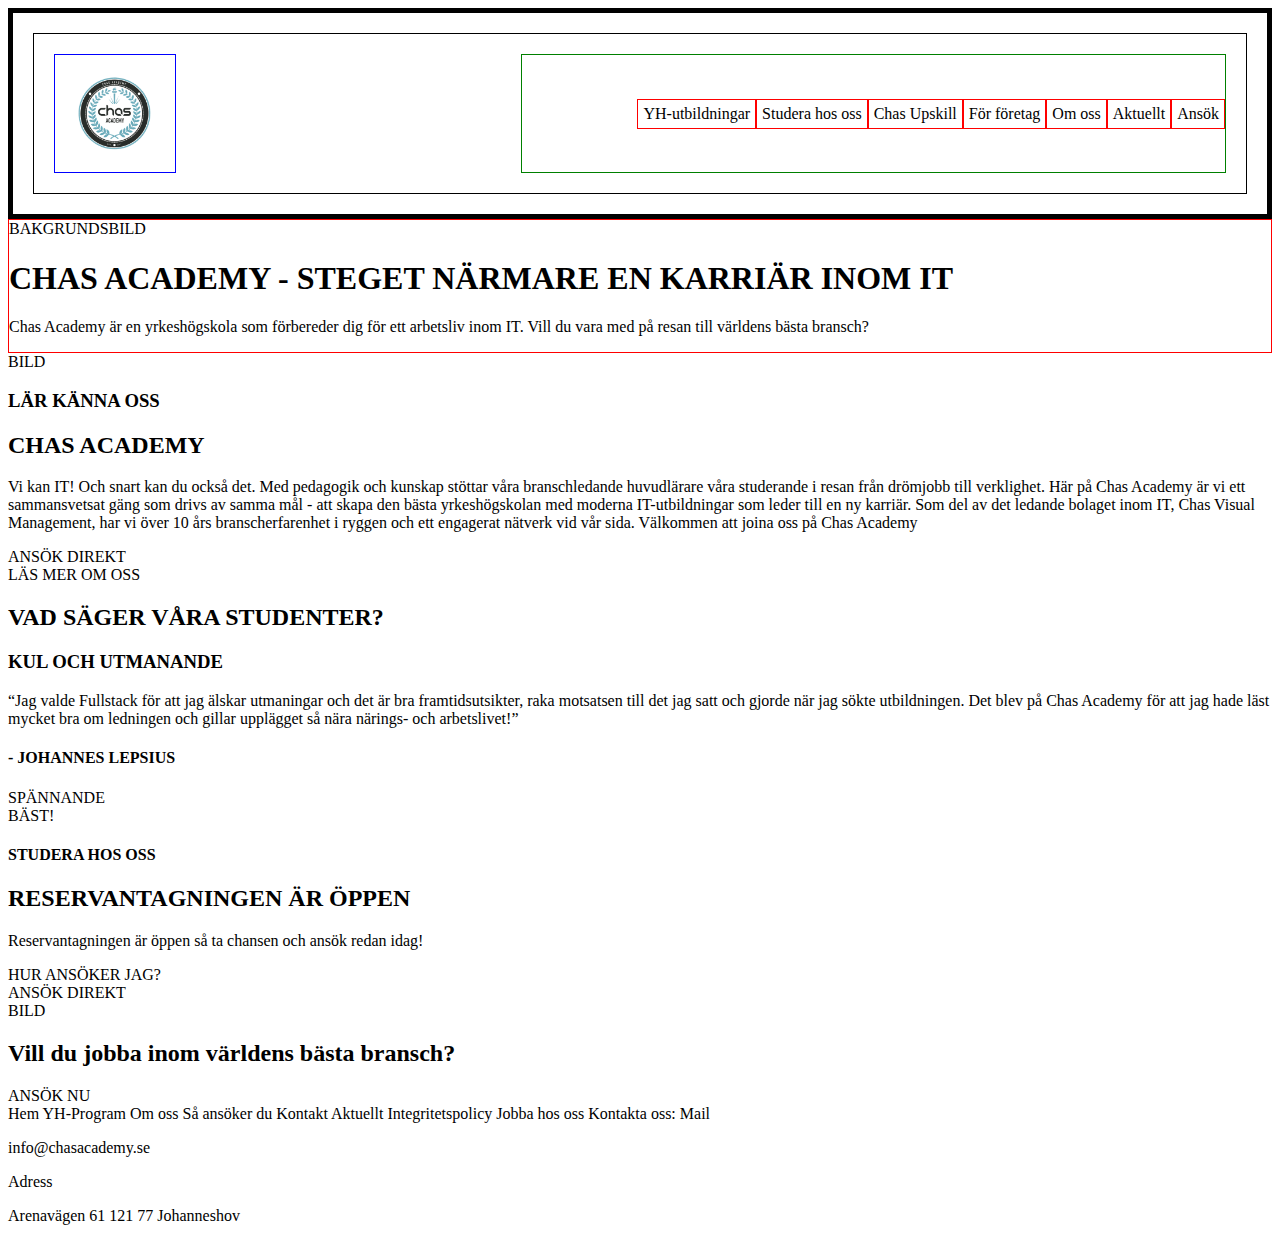
<file: index.html>
<!DOCTYPE html>
<html lang="en">
  <head>
    <meta charset="UTF-8" />
    <meta name="viewport" content="width=device-width, initial-scale=1.0" />
    <title>Document</title>
    <link rel="stylesheet" href="style.css" />
  </head>
  <body>
    <!-- Rename to something more appropriate such as main-grid-container-->
    <div class="main-grid-container">
      <header class="header">
        <nav class="nav-container">
          <img class="logo" src="images/IMG_2708.png" />
          <div class="nav-links">
            <a class="link">YH-utbildningar</a>
            <a class="link">Studera hos oss</a>
            <a class="link">Chas Upskill</a>
            <a class="link">För företag</a>
            <a class="link">Om oss</a>
            <a class="link">Aktuellt</a>
            <a class="link">Ansök</a>
          </div>
        </nav>
      </header>
      <div class="hero">
        <a>BAKGRUNDSBILD</a>
        <h1>CHAS ACADEMY - STEGET NÄRMARE EN KARRIÄR INOM IT</h1>
        <p>
          Chas Academy är en yrkeshögskola som förbereder dig för ett arbetsliv
          inom IT. Vill du vara med på resan till världens bästa bransch?
        </p>
      </div>
      <div class="sell-text">
        <div>BILD</div>
        <h3>LÄR KÄNNA OSS</h3>
        <h2>CHAS ACADEMY</h2>
        <p>
          Vi kan IT! Och snart kan du också det. Med pedagogik och kunskap
          stöttar våra branschledande huvudlärare våra studerande i resan från
          drömjobb till verklighet. Här på Chas Academy är vi ett sammansvetsat
          gäng som drivs av samma mål - att skapa den bästa yrkeshögskolan med
          moderna IT-utbildningar som leder till en ny karriär. Som del av det
          ledande bolaget inom IT, Chas Visual Management, har vi över 10 års
          branscherfarenhet i ryggen och ett engagerat nätverk vid vår sida.
          Välkommen att joina oss på Chas Academy
        </p>
        <div>ANSÖK DIREKT</div>
        <div>LÄS MER OM OSS</div>
      </div>
      <div class="reco">
        <div>
          <h2>VAD SÄGER VÅRA STUDENTER?</h2>
          <h3>KUL OCH UTMANANDE</h3>
          <p>
            “Jag valde Fullstack för att jag älskar utmaningar och det är bra
            framtidsutsikter, raka motsatsen till det jag satt och gjorde när
            jag sökte utbildningen. Det blev på Chas Academy för att jag hade
            läst mycket bra om ledningen och gillar upplägget så nära närings-
            och arbetslivet!”
          </p>
          <h4>- JOHANNES LEPSIUS</h4>
        </div>
        <div>SPÄNNANDE</div>
        <div>BÄST!</div>
      </div>
      <div class="c2a">
        <h4>STUDERA HOS OSS</h4>
        <h2>RESERVANTAGNINGEN ÄR ÖPPEN</h2>
        <p>Reservantagningen är öppen så ta chansen och ansök redan idag!</p>
        <div>HUR ANSÖKER JAG?</div>
        <div>ANSÖK DIREKT</div>
        <div>BILD</div>
      </div>
      <div class="footer">
        <h2>Vill du jobba inom världens bästa bransch?</h2>
        <div>ANSÖK NU</div>
        <a>Hem</a>
        <a>YH-Program</a>
        <a>Om oss</a>
        <a>Så ansöker du</a>
        <a>Kontakt</a>
        <a>Aktuellt</a>
        <a>Integritetspolicy</a>
        <a>Jobba hos oss</a>
        <a>Kontakta oss:</a>
        <a>Mail</a>
        <p>info@chasacademy.se</p>
        <a>Adress</a>
        <p>Arenavägen 61 121 77 Johanneshov</p>
      </div>
    </div>
  </body>
</html>
</file>
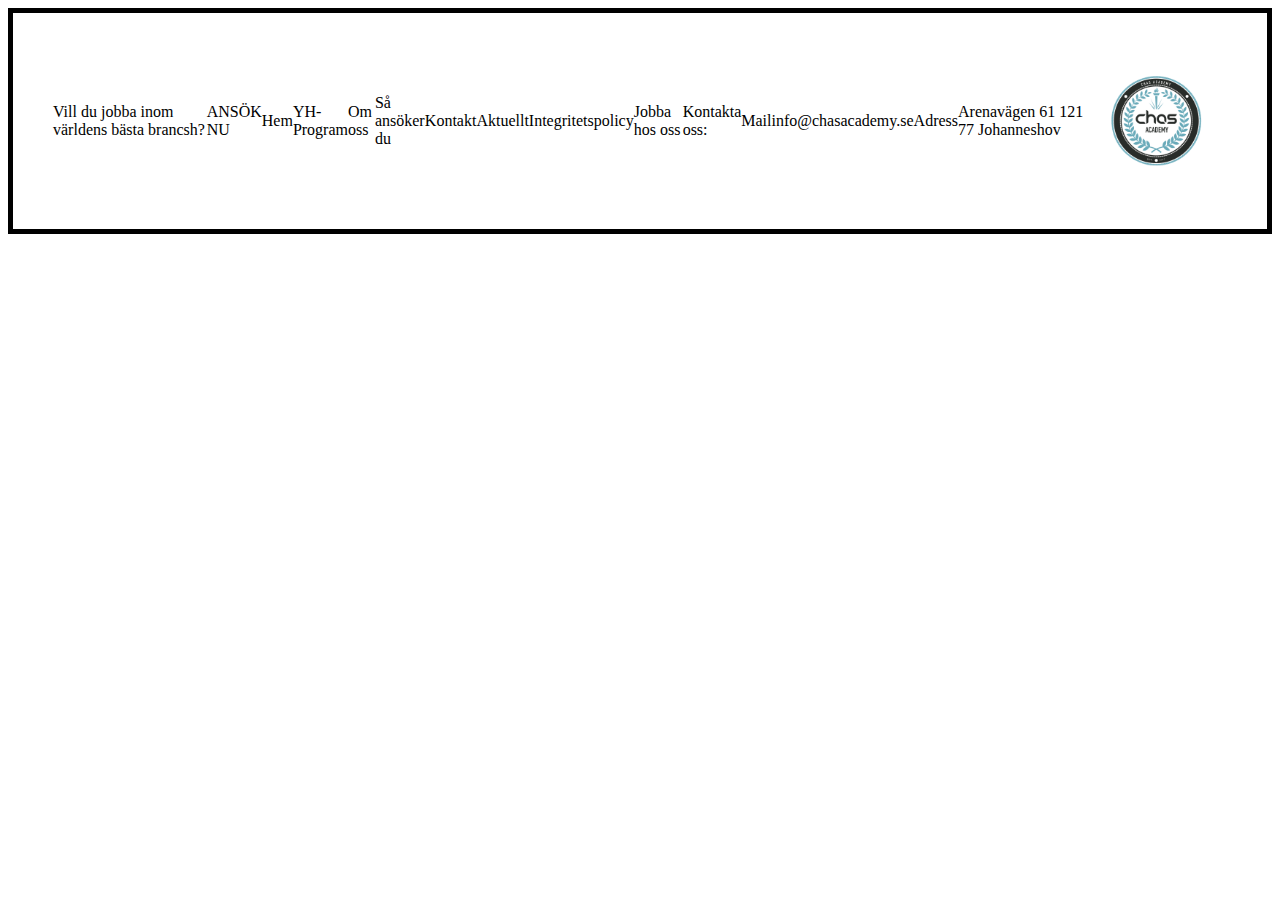
<file: footer.html>
<!DOCTYPE html>
<html lang="en">
  <head>
    <meta charset="UTF-8" />
    <meta name="viewport" content="width=device-width, initial-scale=1.0" />
    <title>Document</title>
    <link rel="stylesheet" href="footer.css" />
  </head>
  <body>
    <div class="footer">
        <header class="header-container">
            <img class="footer-logo" src="images/IMG_2708.png" />
            <div class="foot-links">
         <a link="footlink2">Vill du jobba inom världens bästa brancsh?</a>
        <a link="footlink2">ANSÖK NU</a>
        <a link="footlink">Hem</a>
        <a link="footlink">YH-Program</a>
        <a link="footlink">Om oss</a>
        <a link="footlink">Så ansöker du</a>
        <a link="footlink">Kontakt</a>
        <a link="footlink">Aktuellt</a>
        <a link="footlink">Integritetspolicy</a>
        <a link="footlink">Jobba hos oss</a>
        <a link="footlink3">Kontakta oss:</a>
        <a link="footlink3">Mail</a>
        <a link="footlink3">info@chasacademy.se</a>
        <a link="footlink3">Adress</a>
        <a link="footlink3">Arenavägen 61 121 77 Johanneshov</a>
      </div>
      </div>
  </body>
</html>
</file>
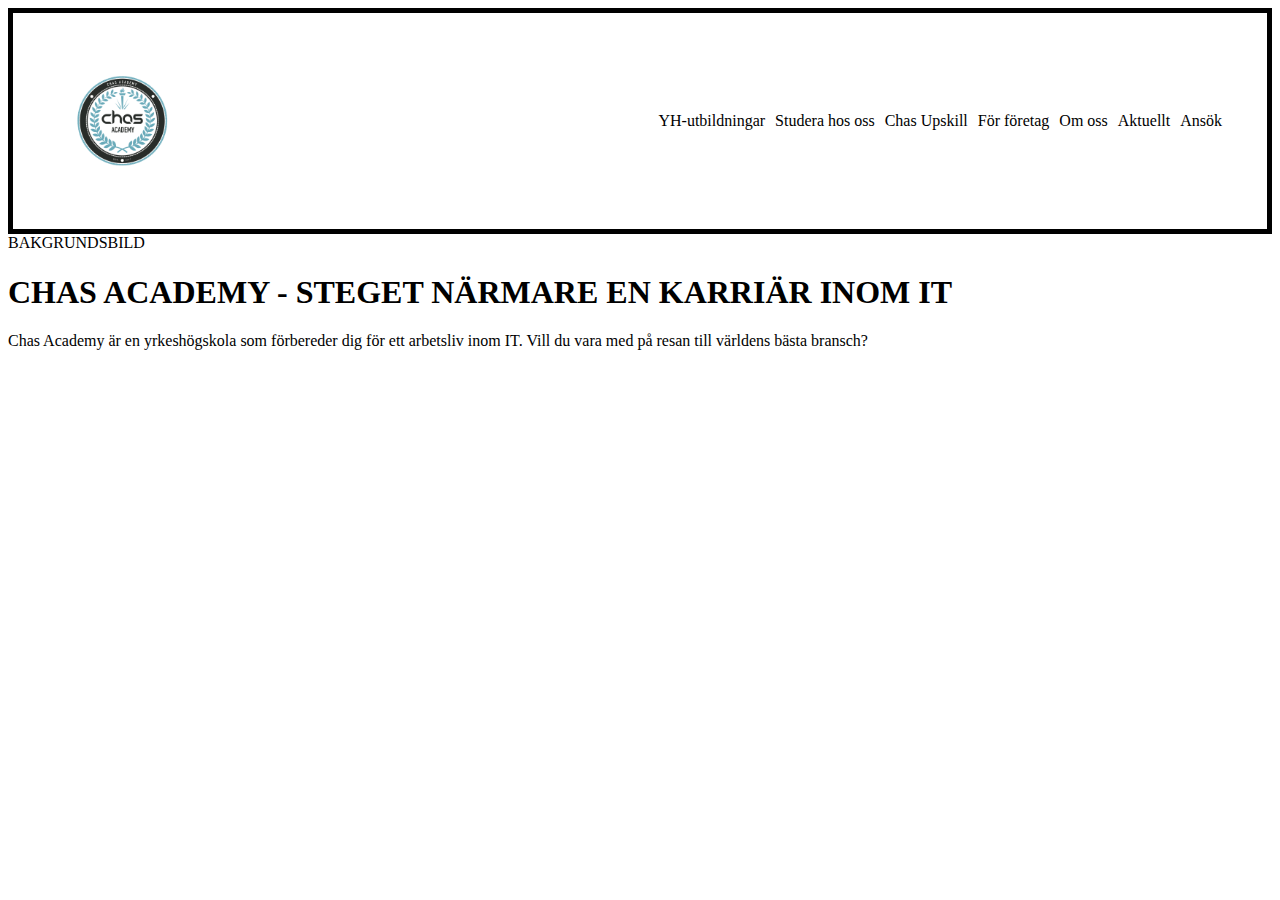
<file: header.html>
<!DOCTYPE html>
<html lang="en">
  <head>
    <meta charset="UTF-8" />
    <meta name="viewport" content="width=device-width, initial-scale=1.0" />
    <title>Document</title>
    <link rel="stylesheet" href="header.css" />
  </head>
  <body>
    <header class="header">
      <nav class="nav-container">
        <img class="logo" src="images/IMG_2708.png" />
        <div class="nav-links">
          <a class="link">YH-utbildningar</a>
          <a class="link">Studera hos oss</a>
          <a class="link">Chas Upskill</a>
          <a class="link">För företag</a>
          <a class="link">Om oss</a>
          <a class="link">Aktuellt</a>
          <a class="link">Ansök</a>
        </div>
      </nav>
    </header>
    <div class="hero">
      <a>BAKGRUNDSBILD</a>
      <h1>CHAS ACADEMY - STEGET NÄRMARE EN KARRIÄR INOM IT</h1>
      <p>
        Chas Academy är en yrkeshögskola som förbereder dig för ett arbetsliv
        inom IT. Vill du vara med på resan till världens bästa bransch?
      </p>
    </div>
  </body>
</html>
</file>
<file: style.css>
.main-grid-container {
  display: grid;
  grid-template-areas:
    "header header header header header header"
    "hero hero hero hero hero hero"
    "hero hero hero hero hero hero"
    "sell sell sell sell sell sell"
    "sell sell sell sell sell sell"
    "reco reco reco reco reco reco"
    "reco reco reco reco reco reco"
    "cta cta cta cta cta cta"
    "cta cta cta cta cta cta"
    "footer footer footer footer footer footer";
}

.nav-container {
  grid-area: header;
  display: grid;
  grid-template-areas: "logo logo logo link";
  padding: 20px;
  border: 1px solid black;
}

.header {
  grid-area: header;
  border: 5px solid black;
  padding: 20px;
}

.logo {
  width: 80px;
  grid-area: logo;
  display: grid;
  border: 1px solid blue;
  padding: 20px;
}

.nav-links {
  grid-area: link;
  display: flex;
  align-items: center;
  justify-content: end;
  align-content: space-between;
  border: 1px solid green;
}

.link {
  display: grid;
  border: 1px solid red;
  padding: 5px;
}

.hero {
  grid-area: hero;
  border: 1px solid red;
}

.sell-text {
  grid-area: sell;
}

.reco {
  grid-area: reco;
}

.c2a {
  grid-area: cta;
}

.footer {
  grid-area: footer;
}
</file>
<file: footer.css>
.footer {
  border: 5px solid black;
  padding: 20px;
}
.header-container {
  grid-area: header;
  display: grid;
  grid-template-areas:
    "ask ask list list contact logo logo"
    "ask ask list list contact logo logo"
    "ask ask list list contact logo logo"
    "ask ask list list contact logo logo"
    "ask ask list list contact logo logo"
    "ask ask list list contact logo logo";
  padding: 20px;
  background-color: transparent;
}
.foot-links {
  grid-area: list;
  display: flex;
  align-items: center;
  justify-content: end;
  align-content: space-between;
}
.footer-logo {
  width: 100px;
  grid-area: logo;
  display: grid;
  padding: 20px;
}
.footlink2 {
  display: grid;
  grid-area: ask;
  align-items: start;
  padding: 5px;
  border: 1px solid black;
}
.footlink {
  display: grid;
  padding: 5px;
  grid-area: list;
  border: 1px solid black;
  align-items: center;
}
.footlink3 {
  display: grid;
  padding: 5px;
  grid-area: contact;
  border: 1px solid black;
  align-items: end;
}
</file>
<file: header.css>
.nav-container {
  grid-area: header;
  display: grid;
  grid-template-areas: "logo logo logo link";
  padding: 20px;
  background-color: transparent;
}

.header {
  grid-area: header;
  border: 5px solid black;
  padding: 20px;
}
.nav-links {
  grid-area: link;
  display: flex;
  align-items: center;
  justify-content: end;
  align-content: space-between;
}
.logo {
  width: 100px;
  grid-area: logo;
  display: grid;
  padding: 20px;
}
.link {
  display: grid;
  padding: 5px;
}
</file>
